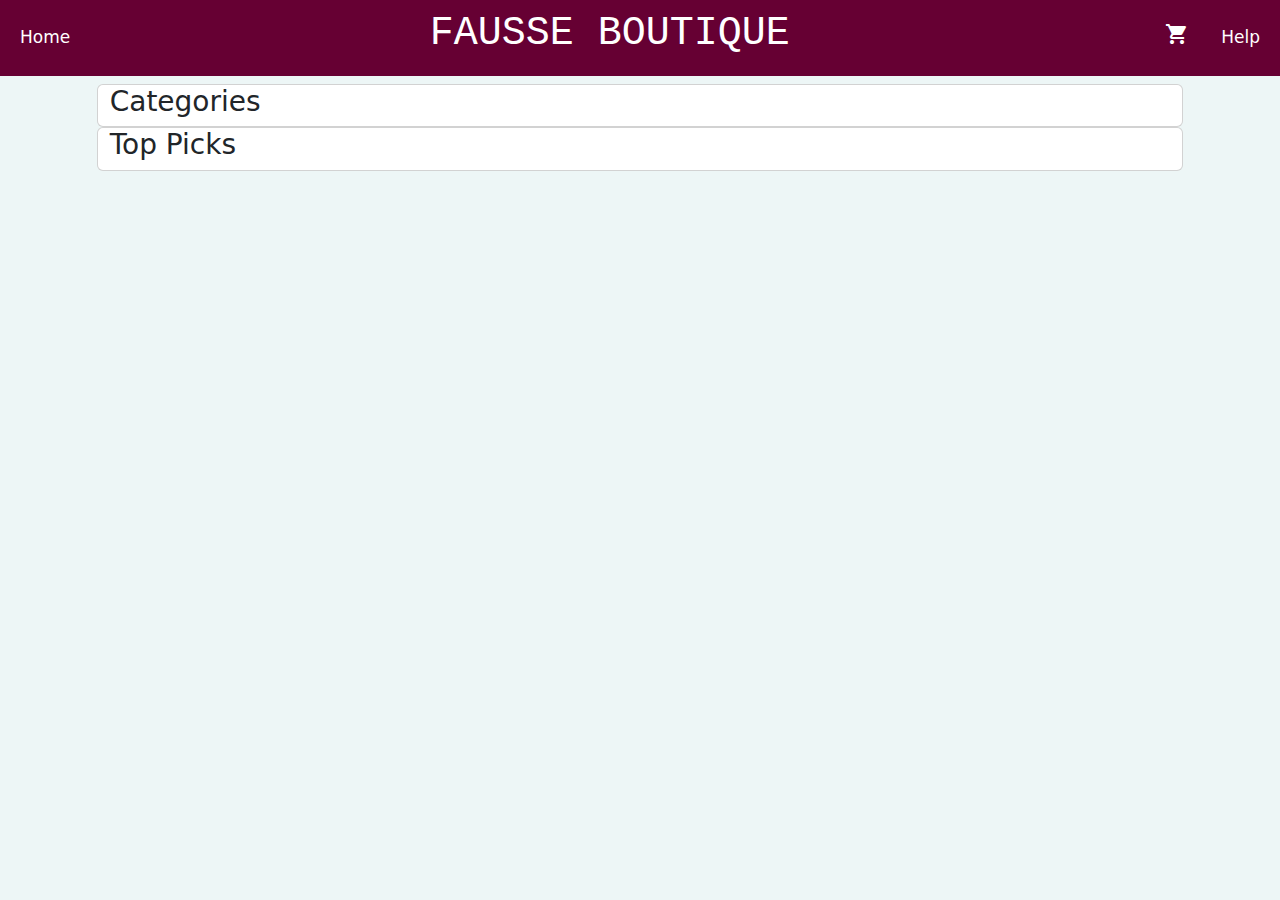
<file: Dev/View/index.html>
<!DOCTYPE html>
<html lang="en">

<head>
    <meta charset="UTF-8">
    <meta name="viewport" content="width=device-width, initial-scale=1.0" charset="UTF-8">
    <title>Document</title>

    <link href="https://cdn.jsdelivr.net/npm/bootstrap@5.3.3/dist/css/bootstrap.min.css" rel="stylesheet"
        integrity="sha384-QWTKZyjpPEjISv5WaRU9OFeRpok6YctnYmDr5pNlyT2bRjXh0JMhjY6hW+ALEwIH" crossorigin="anonymous">
    <link rel="stylesheet"
        href="https://fonts.googleapis.com/css2?family=Material+Symbols+Outlined:opsz,wght,FILL,GRAD@20..48,100..700,0..1,-50..200" />
    <link href="../View/Style/siteStyle.css" rel="stylesheet">
</head>

<body onload="populateSite()">

    <nav class="navbar navbar-expand-lg navbar-dark">
        <div class="container-fluid d-flex justify-content-between align-items-center">
            <ul class="navbar-nav">
                <li class="nav-item">
                    <a class="nav-link" href="#">Home</a>
                </li>
            </ul>
            <h1 class="site-name">FAUSSE BOUTIQUE</h1>
            <ul class="navbar-nav d-flex align-items-center flex-row">
                <li class="nav-item mx-3">
                    <a class="nav-link" href="#">
                        <span class="material-symbols-outlined">shopping_cart</span>
                    </a>
                </li>
                <li class="nav-item">
                    <a class="nav-link" href="#">Help</a>
                </li>
            </ul>
        </div>
    </nav>

    <div class="row justify-content-center my-2">
        <div class="col-10">
            <div class="row justify-content-center">
                <div class="card" id="categoryCard">
                    <h3>Categories</h3>

                </div>
                <div class="card" id="topPicksCard">
                    <h3>Top Picks</h3>

                </div>
            </div>
        </div>
    </div>


    <script src="https://code.jquery.com/jquery-3.3.1.slim.min.js"
        integrity="sha384-q8i/X+965DzO0rT7abK41JStQIAqVgRVzpbzo5smXKp4YfRvH+8abtTE1Pi6jizo"
        crossorigin="anonymous"></script>
    <script src="https://cdn.jsdelivr.net/npm/popper.js@1.14.3/dist/umd/popper.min.js"
        integrity="sha384-ZMP7rVo3mIykV+2+9J3UJ46jBk0WLaUAdn689aCwoqbBJiSnjAK/l8WvCWPIPm49"
        crossorigin="anonymous"></script>
    <script src="https://cdn.jsdelivr.net/npm/bootstrap@4.1.3/dist/js/bootstrap.min.js"
        integrity="sha384-ChfqqxuZUCnJSK3+MXmPNIyE6ZbWh2IMqE241rYiqJxyMiZ6OW/JmZQ5stwEULTy"
        crossorigin="anonymous"></script>

    <script src="../Controller/siteLoad.js"></script>
    <script src="../Controller/sortAndSearch.js"></script>
    <script src="../Controller/populateItems.js"></script>
</body>

</html>
</file>
<file: Dev/View/Style/siteStyle.css>
@import url('https://fonts.googleapis.com/css2?family=Englebert&family=Playpen+Sans:wght@100..800&family=Sometype+Mono:ital,wght@0,400..700;1,400..700&display=swap');

/* Peroduct Card */

.cardImage {
    object-fit: contain;
    height: 200px;
    width: 100%;
    padding: 10px;
}

/* Google fonts - symbols */
.material-symbols-outlined {
    font-variation-settings:
        'FILL' 1,
        'wght' 400,
        'GRAD' 0,
        'opsz' 24
}

/* Dropdowns */
.select {
    padding: 6px;
    font-size: 16px;
    color: #333;
    background-color: white;
    border: 1px solid #ccc;
    border-radius: 5px;
}

/* Search inputs */
#itemSearch {
    width: 100%;
    line-height: 40px
}

/* Nav bar */
nav {
    background-color: #660033;
    color: #FFFFFF;
    border: 0;
    margin: 0;
    overflow: hidden;
}

.navbar a {
    float: left;
    color: #FFFFFF;
    padding: 14px 16px;
    text-decoration: none;
    font-size: 17px;
}

.navbar-expand-lg {
    padding-top: -15px;
}

.navbar a:hover {
    background-color: #3AAFA9;
    color: #FFFFFF;
}

.navbar a.active {
    background-color: #3AAFA9;
    color: #17252A;
}


/* Fonts */
.site-name {
    font-family: "Nanum Gothic Coding", monospace;
    font-weight: 400;
    font-style: normal;
}

/* Backgrounds */

header {
    background-color: #660033;
    padding-bottom: 5px;
    color: whitesmoke;
}

body {
    background-color: #33999917;
}

/* Buttons */
#undoButton {
    background-color: #339999;
    color: whitesmoke;
}
</file>
